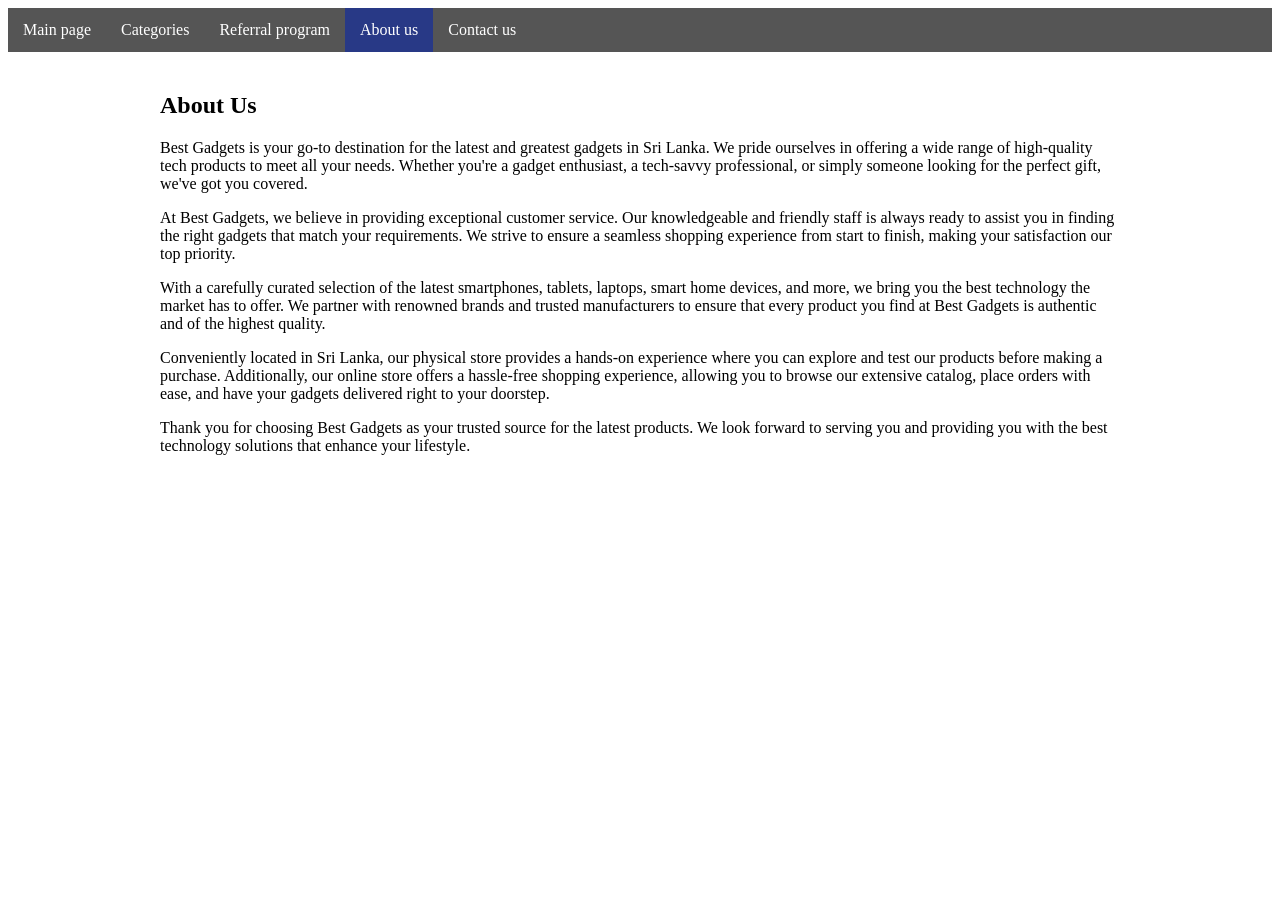
<file: About us.html>
<!DOCTYPE html>
<html lang="en">
<head>
    <meta charset="UTF-8">
    <meta http-equiv="X-UA-Compatible" content="IE=edge">
    <meta name="viewport" content="width=device-width, initial-scale=1.0">
    <title>about us</title>

    <style>
        
       
    
        .container {
          max-width: 960px;
          margin: 0 auto;
          padding: 20px;
        }
    

        .nav-bar {
        list-style-type: none;
        margin: 0;
        padding: 0;
        overflow: hidden;
        background-color: rgb(85, 85, 85);
    }

    .nav-li {
        float: left;
    }

    li a {
        display: block;
        color:white;
        text-align: center;
        padding: 13px 15px;
        text-decoration: none;
    }

    li a:hover:not(.active){
        background-color: black;
    }

    .active {
        background-color: rgb(40, 57, 134);
    }
    
      </style>

</head>
<body>
    
    <nav>
        <ul class="nav-bar">
            <li class="nav-li"><a href="main page.html"> Main page </a></li>
            <li class="nav-li"><a href="categories.html">  Categories  </a> </li>
            <li class="nav-li"><a href="Referral program.html">  Referral program  </a> </li>
            <li class="nav-li"><a class="active" href="About us.html"> About us </a></li>
            <li class="nav-li"><a href="Contact us.html">  Contact us  </a> </li>
        </ul>
    </nav>


    <div class="container">
        
    
        <h2>About Us</h2>
        <p>
          Best Gadgets is your go-to destination for the latest and greatest gadgets in Sri Lanka. We pride ourselves in offering a wide range of high-quality tech products to meet all your needs. Whether you're a gadget enthusiast, a tech-savvy professional, or simply someone looking for the perfect gift, we've got you covered.
        </p>
    
        <p>
          At Best Gadgets, we believe in providing exceptional customer service. Our knowledgeable and friendly staff is always ready to assist you in finding the right gadgets that match your requirements. We strive to ensure a seamless shopping experience from start to finish, making your satisfaction our top priority.
        </p>
    
        <p>
          With a carefully curated selection of the latest smartphones, tablets, laptops, smart home devices, and more, we bring you the best technology the market has to offer. We partner with renowned brands and trusted manufacturers to ensure that every product you find at Best Gadgets is authentic and of the highest quality.
        </p>
    
        <p>
          Conveniently located in Sri Lanka, our physical store provides a hands-on experience where you can explore and test our products before making a purchase. Additionally, our online store offers a hassle-free shopping experience, allowing you to browse our extensive catalog, place orders with ease, and have your gadgets delivered right to your doorstep.
        </p>
    
        <p>
          Thank you for choosing Best Gadgets as your trusted source for the latest products. We look forward to serving you and providing you with the best technology solutions that enhance your lifestyle.
        </p>
    </div>


    

</body>
</html>
</file>
